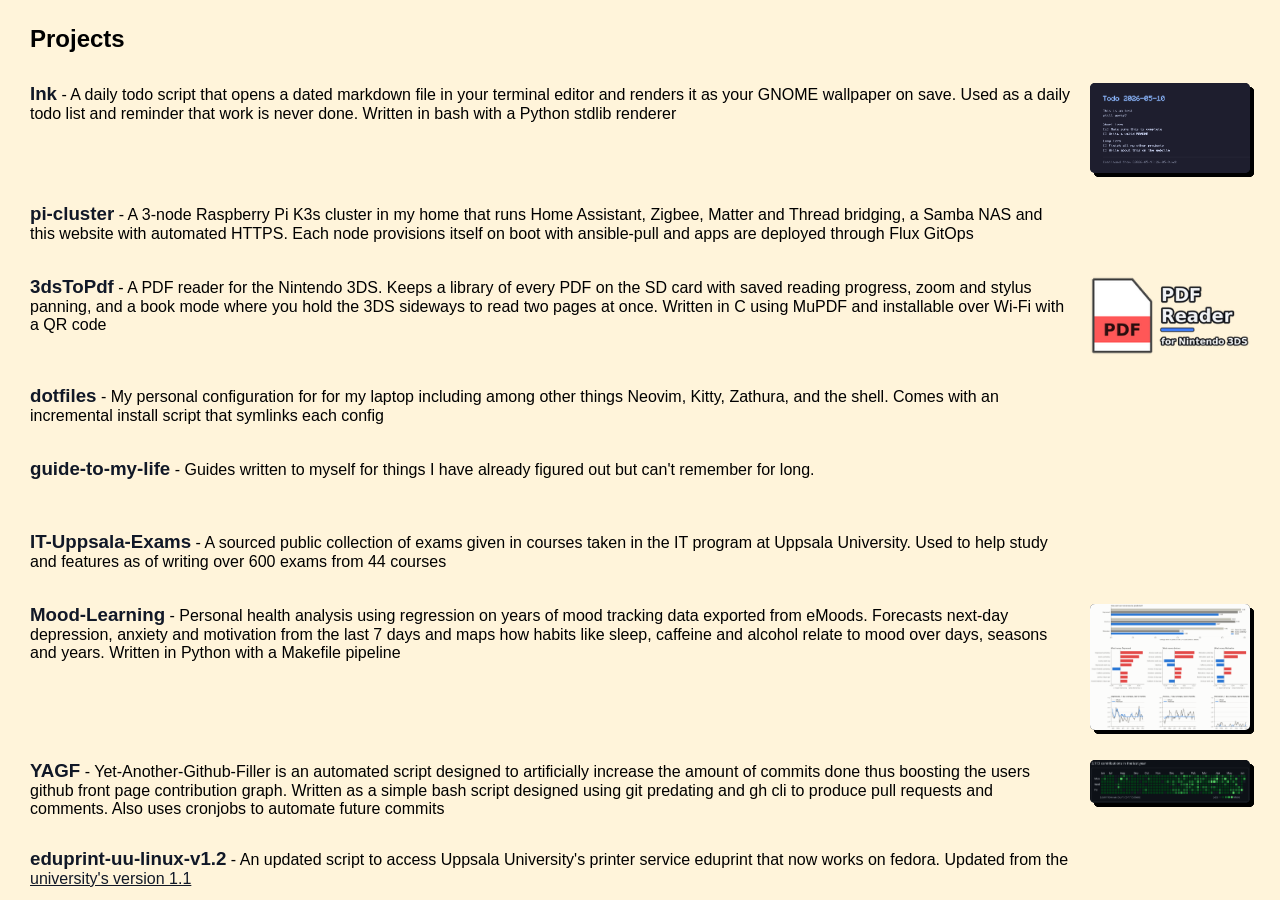
<file: projects.html>
<!DOCTYPE html>
<html lang="en">
<head>
  <meta charset="UTF-8">
  <title>Projects - Miro Ali Akbar</title>
  <link rel="stylesheet" href="style.css" />
</head>
<body>
  <!-- Only the contents of #projects-content are loaded into index.html -->
  <div id="projects-content" class="floating-box center standalone">
    <h2 id="projects">Projects</h2>
    <div class="project-row">
      <p><a href="https://github.com/Miro-Ali-Akbar/Ink" title="Github link" target="_blank" class="project-title">Ink</a> - A daily todo script that opens a dated markdown file in your terminal editor and renders it as your GNOME wallpaper on save. Used as a daily todo list and reminder that work is never done. Written in bash with a Python stdlib renderer</p>
      <div class="project-preview cur-button" onclick="openLightbox(this.querySelector('img'))">
        <img src="images/ink-preview.png" alt="Ink preview">
      </div>
    </div>
    <div class="project-row">
      <p><a href="https://github.com/Miro-Ali-Akbar/pi-cluster" title="Github link" target="_blank" class="project-title">pi-cluster</a> - A 3-node Raspberry Pi K3s cluster in my home that runs Home Assistant, Zigbee, Matter and Thread bridging, a Samba NAS and this website with automated HTTPS. Each node provisions itself on boot with ansible-pull and apps are deployed through Flux GitOps</p>
      <div class="project-spacer"></div>
    </div>

    <div class="project-row">
      <p><a href="https://github.com/Miro-Ali-Akbar/3DSToPDF" title="Github link" target="_blank" class="project-title">3dsToPdf</a> - A PDF reader for the Nintendo 3DS. Keeps a library of every PDF on the SD card with saved reading progress, zoom and stylus panning, and a book mode where you hold the 3DS sideways to read two pages at once. Written in C using MuPDF and installable over Wi-Fi with a QR code</p>
      <img src="images/3dsToPdf-preview.png" alt="3dsToPdf banner" class="project-image cur-button" onclick="openLightbox(this)">
    </div>

    <div class="project-row">
      <p><a href="https://github.com/Miro-Ali-Akbar/dotfiles" title="Github link" target="_blank" class="project-title">dotfiles</a> - My personal configuration for for my laptop including among other things Neovim, Kitty, Zathura, and the shell. Comes with an incremental install script that symlinks each config</p>
      <div class="project-spacer"></div>
    </div>

    <div class="project-row">
      <p><a href="https://github.com/Miro-Ali-Akbar/guide-to-my-life" title="Github link" target="_blank" class="project-title">guide-to-my-life</a> - Guides written to myself for things I have already figured out but can't remember for long.</p>
      <div class="project-spacer"></div>
    </div>

    <div class="project-row">
      <p><a href="https://github.com/Miro-Ali-Akbar/IT-Uppsala-Exams" title="Github link" target="_blank" class="project-title">IT-Uppsala-Exams</a> - A sourced public collection of exams given in courses taken in the IT program at Uppsala University. Used to help study and features as of writing over 600 exams from 44 courses</p>
      <div class="project-spacer"></div>
    </div>

    <div class="project-row">
      <p><a href="https://github.com/Miro-Ali-Akbar/Mood-Learning" title="Github link" target="_blank" class="project-title">Mood-Learning</a> - Personal health analysis using regression on years of mood tracking data exported from eMoods. Forecasts next-day depression, anxiety and motivation from the last 7 days and maps how habits like sleep, caffeine and alcohol relate to mood over days, seasons and years. Written in Python with a Makefile pipeline</p>
      <div class="project-preview cur-button" onclick="openLightbox(this.querySelector('img'))">
        <img src="images/Mood-Learning-preview.png" alt="Mood-Learning preview">
      </div>
    </div>


    <div class="project-row">
      <p><a href="https://github.com/Miro-Ali-Akbar/YAGF" title="Github link" target="_blank" class="project-title">YAGF</a> - Yet-Another-Github-Filler is an automated script designed to artificially increase the amount of commits done thus boosting the users github front page contribution graph. Written as a simple bash script designed using git predating and gh cli to produce pull requests and comments. Also uses cronjobs to automate future commits</p>
      <div class="project-preview cur-button" onclick="openLightbox(this.querySelector('img'))">
        <img src="images/YAGF-preview.png" alt="YAGF preview">
      </div>
    </div>

    <div class="project-row">
      <p><a href="https://github.com/Miro-Ali-Akbar/eduprint-uu-linux-v1.2" title="Github link" target="_blank" class="project-title">eduprint-uu-linux-v1.2</a> - An updated script to access Uppsala University's printer service eduprint that now works on fedora. Updated from the <a href="http://web.archive.org/web/20240629201447/https://www.uu.se/student/it-for-studenter/utskrifter-kopiering-och-skanning" title="Uppsala University eduprint page" target="_blank" class="project-ref">university's version 1.1</a></p>
      <div class="project-spacer"></div>
    </div>
  </div>
</body>
</html>
</file>
<file: style.css>
:root {
  --off-white: #fffdf8;
  --off-focus: #fff4da;
  --focus: #ffc480;
  --black: #111827;
  --red: #fe4a60;
  --box-height: 350px;
  --side-width: 150px;
  --center-width: 650px;
  --border-width: 25px;
  --focus-width: 100px;
  --focus-height: 50px;
  --focus-height-tall: 114px;
}

html {
  height: 100%;
  cursor: url(images/wii-pointer-ccw.cur), auto !important;
}

a, .cur-link {
  cursor: url(images/wii-help-ccw.cur), pointer !important;
}

.cur-button {
  cursor: url(images/wii-open-ccw.cur), pointer !important;
}

/* JS replaces cursor everything still works with JS disabled */
html.js-cursor-active {
  cursor: none !important;
}

html.js-cursor-active a,
html.js-cursor-active .cur-link,
html.js-cursor-active .cur-button {
  cursor: inherit !important;
}

#wii-cursor {
  position: fixed;
  top: 0;
  left: 0;
  width: 32px;
  height: 32px;
  background-repeat: no-repeat;
  background-size: contain;
  background-image: url(images/wii-pointer-ccw.png);
  pointer-events: none;
  z-index: 99999;
  opacity: 0;
  transform: translate(-8px, -4px) scale(1) rotate(0deg);
  transition: transform 0.15s cubic-bezier(0.34, 1.56, 0.64, 1), opacity 0.15s ease;
}

#wii-cursor.visible {
  opacity: 1;
}

#wii-cursor.swap {
  transform: translate(-8px, -4px) scale(0.55) rotate(-18deg);
}

::selection {
  background-color: var(--red);
  color: var(--off-white);
}

body {
  background-color: var(--off-white);
  font-family: 'Inter', sans-serif;
}

@font-face {
  font-family: inter;
  src: url('https://rsms.me/inter/font-files/Inter-Regular.woff2') format('woff2');
}

@font-face {
  font-family: 'DSEG7Classic';
  src: url('fonts/DSEG7Classic-Bold.woff2') format('woff2');
  font-weight: bold;
}

.text-select {
  align-items: center;
  text-align: center;
  font-size: 12px;
  color: var(--off-white);
  display: inline-block;
  text-shadow: 1px 1px 0px var(--black);
  margin-top: -4px;
}

.text-select.large {
  font-size: 20px;
  text-shadow: 2px 2px 0px var(--black);
  font-weight: bold;
}

.page {
  position: absolute;
  top: 50%;
  left: 50%;
  transform: translateX(-50%) translateY(-50%);
}

.ball {
  position: absolute;
  width: var(--side-width);
  height: var(--side-width);
  background-color: var(--red);
  border-radius: 50%;
}

.ball.left {
  top: calc(-1 * (var(--side-width) + var(--border-width)));
  left: 0px;
}

.ball.right {
  top: calc(var(--box-height) + var(--border-width));
  right: 0px;
}

.box-row {
  overflow-x: auto;
  display: flex;
  justify-content: center;
  white-space: nowrap;
  gap: var(--border-width);
  overflow: visible;
}

.floating-box {
  position: relative;
  background-color: var(--off-focus);
  border: 2px solid var(--black);
  border-radius: 5px;
  /* The same shadow is stacked so the page background cannot show through the anti-aliased seam between border and shadow at fractional zoom */
  box-shadow: 10px 10px 0 rgba(0, 0, 0, 1), 10px 10px 0 rgba(0, 0, 0, 1), 10px 10px 0 rgba(0, 0, 0, 1), 10px 10px 0 rgba(0, 0, 0, 1), 10px 10px 0 rgba(0, 0, 0, 1), 10px 10px 0 rgba(0, 0, 0, 1);
  flex: 0 0 auto;
  text-align: center;
  padding-top: 5px;
}

.floating-box.side {
  width: var(--side-width);
  height: var(--box-height);
}

.floating-box.center {
  width: var(--center-width);
  height: var(--box-height);
  overflow-y: auto;
  overflow-x: hidden;
  scrollbar-width: thin;
  scrollbar-color: var(--focus) var(--off-focus);
}

.floating-box.center p {
  word-wrap: break-word;
  overflow-wrap: break-word;
  white-space: normal;
  text-align: left;
  margin: 30px;
}

.floating-box h2,
.floating-box h3 {
  text-align: left;
  margin-left: 30px;
  margin-right: 30px;
}

.floating-box h2 a,
.floating-box h3 a {
  color: var(--black);
  text-decoration: none;
}

.social-item a {
  color: var(--off-white);
  text-decoration: none;
}

.floating-box.focus.navigation.box-row h3,
.floating-box.focus.navigation.box-row a {
  color: var(--off-white);
  text-shadow: 1px 1px 0px var(--black);
}

.floating-box.focus {
  margin-top: var(--border-width);
  width: var(--focus-width);
  height: var(--focus-height);
  left: 50%;
  transform: translate(-50%);

  background-color: var(--focus);
  border: 1px solid var(--black);
  box-shadow: 2px 2px 0 rgba(0, 0, 0, 1), 2px 2px 0 rgba(0, 0, 0, 1), 2px 2px 0 rgba(0, 0, 0, 1), 2px 2px 0 rgba(0, 0, 0, 1), 2px 2px 0 rgba(0, 0, 0, 1), 2px 2px 0 rgba(0, 0, 0, 1);
  gap: 5px;

}

.floating-box.focus.tall {
  height: var(--focus-height-tall);
  display: flex;
  flex-direction: column;
  align-items: center;
  gap: 10px;
  padding-top: 10px;
}

.floating-box.focus.tall .social-item {
  align-self: stretch;
}

.floating-box.focus.navigation {
  position: absolute;
  top: 5px;
  height: 110px;
}

.floating-box.focus.count {
  position: absolute;
  bottom: 25px;

flex-direction: column;
  align-items: center;
}

.count-border {
  display: flex;
  background-color: var(--black);
  height: 14px;
}

.digit {
  background-color: var(--off-white);
  color: var(--black);
  font-size: 9px;
  padding-left: 1px;
  padding-right: 1px;
  padding-top: 1px;
  font-family: 'DSEG7Classic', 'Courier New', monospace;
  border: 1px solid var(--black);
  border-right: none;
  text-align: center;
}

.digit:last-child {
  border-right: 1px solid var(--black);
}

.floating-box.focus.count.clap {
  bottom: calc(var(--focus-height) + var(--border-width) + var(--border-width));
}

.floating-box.focus.count h3 {
  color: var(--off-white);
  margin: 0;
  margin-top: -10px;
  text-shadow: 2px 2px 0px var(--black);
  font-weight: bold;
  font-size: 16px;
  text-align: center;
  text-decoration: underline;
}

.floating-box.focus.navigation.box-row {
  flex-direction: column;
  align-items: center;
  gap: 5px;
}

.floating-box.focus.navigation.box-row h3 {
  margin: 0;
  margin-top: -10px;
  text-shadow: 2px 2px 0px var(--black);
  font-weight: bold;
  font-size: 16px;
  text-align: center;
  text-decoration: underline;
}

.floating-box.focus.navigation.box-row a {
  text-decoration: none;
  font-size: 14px;
  display: block;
  margin: -2px;
  padding: 2px 4px;
  border-radius: 3px;
  transition: background-color 0.2s;
  text-align: center;
}

.floating-box.focus.navigation a:hover {
  background-color: var(--off-focus);
}

.floating-box.focus.navigation a.active {
  background-color: var(--off-focus);
  color: var(--black);
  text-shadow: none;
}

.floating-box.focus.cookies {
  position: sticky;
  width: 150px;
  height: 75px;
  margin-left: calc(var(--center-width) - 101px);
  bottom: var(--border-width);
}

.floating-box.select {
  position: absolute;
  height: 25px;
  top: 40px;
  background-color: var(--red);

  border: 1px solid var(--black);
  box-shadow: 2px 2px 0 rgba(0, 0, 0, 1), 2px 2px 0 rgba(0, 0, 0, 1), 2px 2px 0 rgba(0, 0, 0, 1), 2px 2px 0 rgba(0, 0, 0, 1), 2px 2px 0 rgba(0, 0, 0, 1), 2px 2px 0 rgba(0, 0, 0, 1);
}

.floating-box.select.ok {
  width: 25px;
  left: 10px;
}

.floating-box.select.showAgain {
  width: 75px;
  right: 10px;
}

.social-item {
  display: flex;
  align-items: center;
  gap: 5px;
  width: 100%;
  padding-left: 10px;
  box-sizing: border-box;
  text-decoration: none;
  position: relative;
  z-index: 0;
}

.social-item img {
  width: 25px;
  height: 25px;
  object-fit: contain;
  flex-shrink: 0;
}

div.social-item {
  align-self: center;
}

.social-item::before {
  content: '';
  position: absolute;
  inset: 0 10px;
  border-radius: 4px;
  background: transparent;
  z-index: -1;
}

.social-item:hover::before {
  background: var(--off-focus);
}

.kilroy-large {
  width: 55%;
  height: auto;
  position: relative;
  top: -24px;
  transform: rotate(1.5deg);
}

.kilroy-small {
  width: 40%;
  height: auto;
  position: relative;
  top: -29px;
  transform: rotate(1.5deg);
}

.css-text {
  display: none;
}

.wave span {
  display: inline-block;
  margin-right: -3px;
  font-weight: bold;
  animation: wave-animation 1.5s ease-in-out infinite;
}

.wave span:nth-child(1) {
  animation-delay: 0s;
}

.wave span:nth-child(2) {
  animation-delay: 0.2s;
}

.wave span:nth-child(3) {
  animation-delay: 0.4s;
}

.wave span:nth-child(4) {
  animation-delay: 0.6s;
}

@keyframes wave-animation {

0%,
100% {
  transform: translateY(0);
}

50% {
  transform: translateY(-5px);
}
}

@keyframes spin-y {
  from { transform: rotateY(0deg); }
  to   { transform: rotateY(360deg); }
}

.wip-box {
  display: flex;
  align-items: center;
  justify-content: center;
}

.wip {
  display: inline-block;
  font-weight: bold;
  animation: spin-y 2.5s linear infinite;
}

.project-preview {
  flex-shrink: 0;
  border-radius: 5px;
  box-shadow: 4px 4px 0 rgba(0,0,0,1), 4px 4px 0 rgba(0,0,0,1), 4px 4px 0 rgba(0,0,0,1), 4px 4px 0 rgba(0,0,0,1), 4px 4px 0 rgba(0,0,0,1), 4px 4px 0 rgba(0,0,0,1), inset 0 0 0 2px var(--black);
  overflow: hidden;
}

.project-preview img {
  display: block;
  width: 160px;
}

/* Plain preview image without border or lightbox zoom */
.project-image {
  display: block;
  width: 160px;
  flex-shrink: 0;
}

.project-row {
  display: flex;
  gap: 20px;
  align-items: flex-start;
  margin: 30px;
}

.floating-box.center .project-row p {
  margin: 0;
  padding: 0;
}

.project-title {
  font-size: 1.17em;
  font-weight: bold;
  color: var(--black);
  text-decoration: none;
}

.project-ref {
  color: var(--black);
}

/* projects.html opened on its own fills the whole window */
.floating-box.center.standalone {
  position: fixed;
  inset: 0;
  width: auto;
  height: auto;
  border: none;
  border-radius: 0;
  box-shadow: none;
}

.project-spacer {
  width: 160px;
  height: 43px;
  flex-shrink: 0;
}

#lightbox {
  position: fixed;
  inset: 0;
  z-index: 1000;
  align-items: center;
  justify-content: center;
}

#lightbox-img {
  max-width: var(--center-width);
  max-height: var(--box-height);
  border: 2px solid var(--black);
  border-radius: 5px;
  box-shadow: 10px 10px 0 rgba(0,0,0,1), 10px 10px 0 rgba(0,0,0,1), 10px 10px 0 rgba(0,0,0,1), 10px 10px 0 rgba(0,0,0,1), 10px 10px 0 rgba(0,0,0,1), 10px 10px 0 rgba(0,0,0,1);
}
</file>
